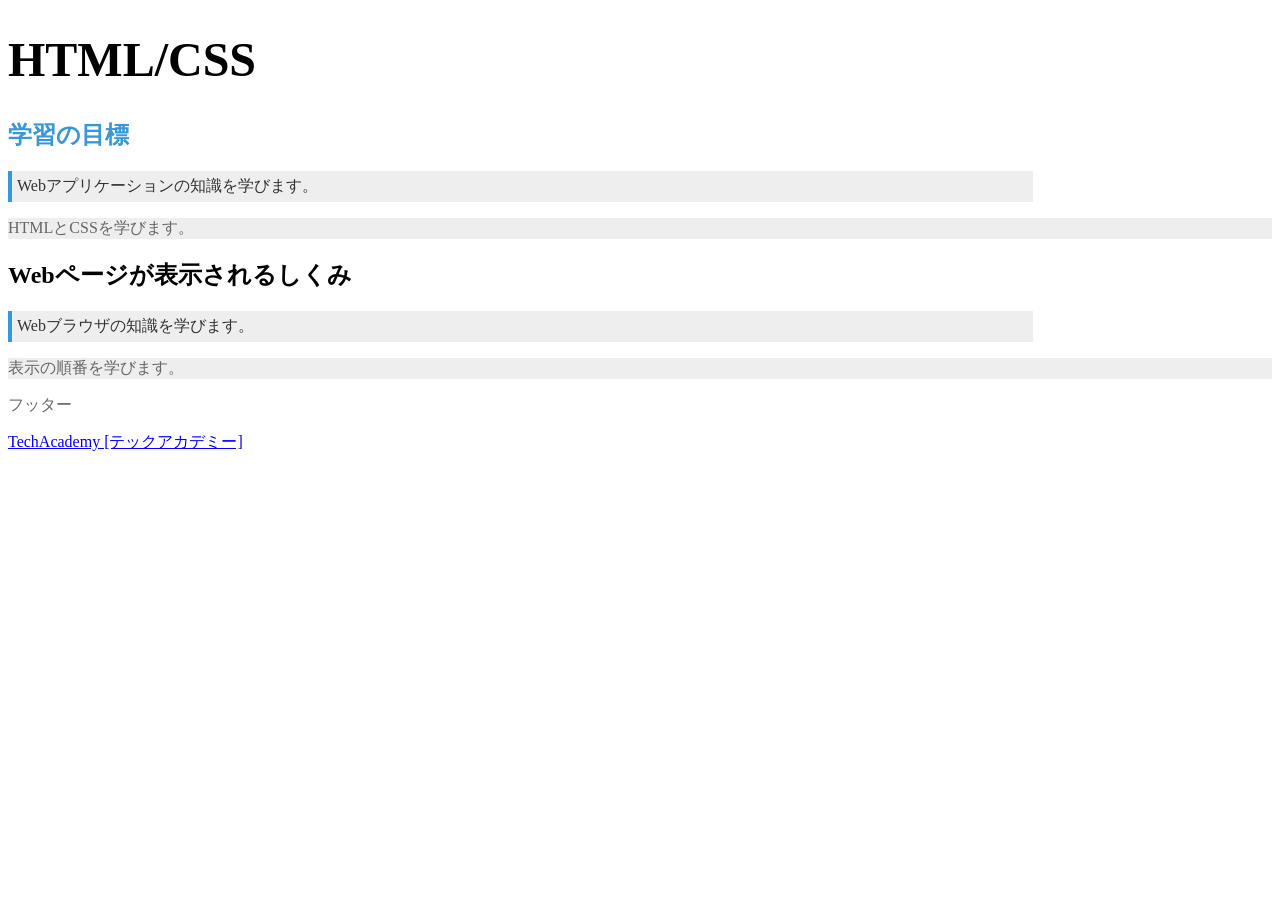
<file: 08_htmlcss/cssbasic.html>
<!DOCTYPE HTML>
<html>

<head>
    <meta charset="UTF-8">
    <title>CSSの基礎</title>
    <link rel="stylesheet" href="cssbasic.css">
</head>

<body>
    <h1>HTML/CSS</h1>

    <section>
        <h2 id="firsttitle">学習の目標</h2>
        <p class="overview">Webアプリケーションの知識を学びます。</p>
        <p>HTMLとCSSを学びます。</p>
    </section>
    
    <section>
        <h2>Webページが表示されるしくみ</h2>
        <p class="overview">Webブラウザの知識を学びます。</p>
        <p>表示の順番を学びます。</p>
    </section>

    <p>フッター</p>
    <a href="https://techacademy.jp/">TechAcademy [テックアカデミー]</a>
</body>

</html>
</file>
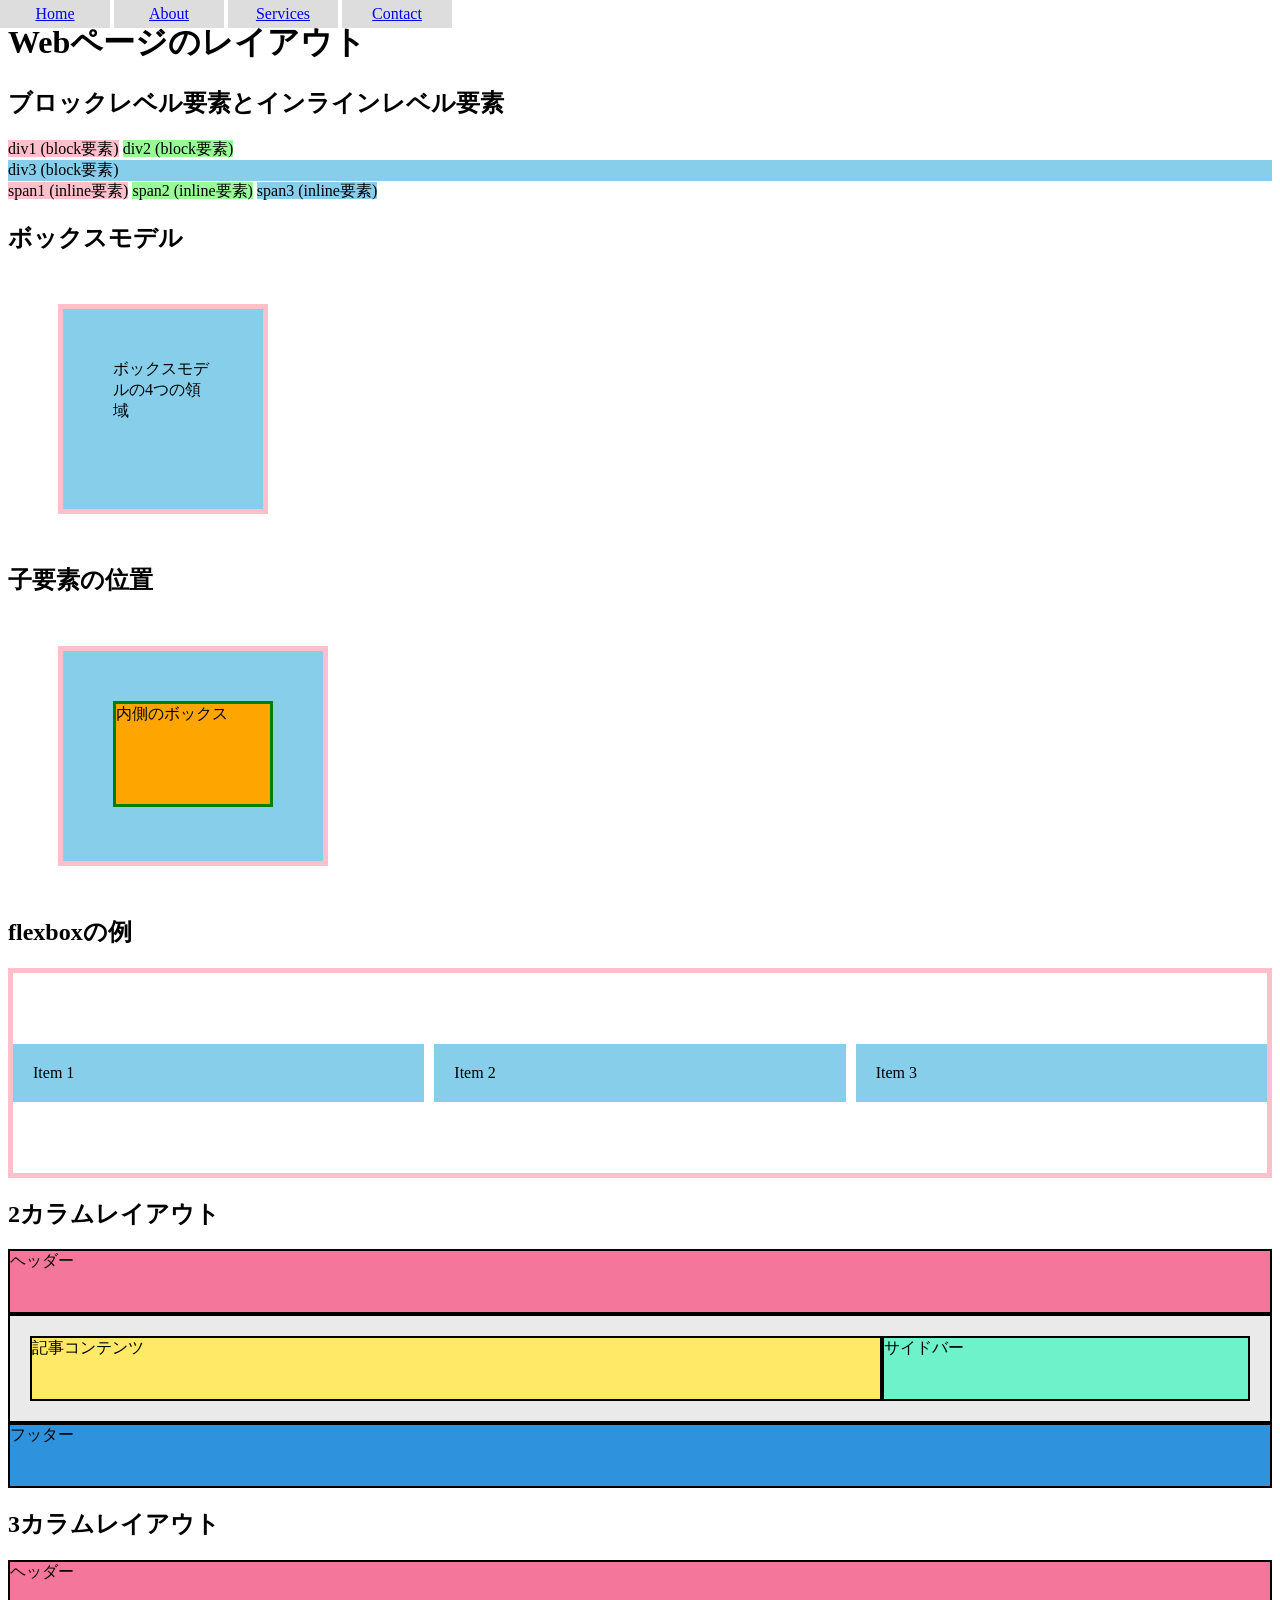
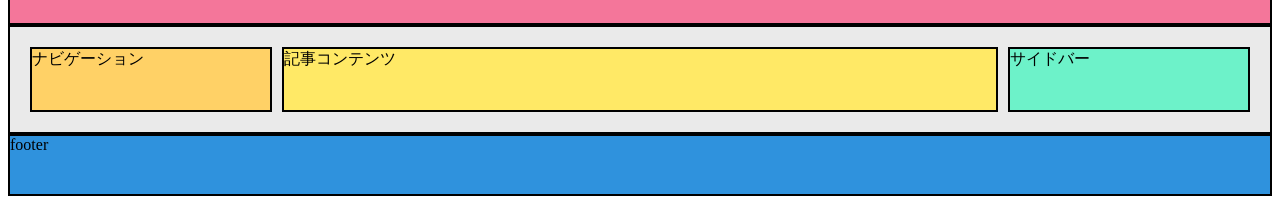
<file: 08_htmlcss/layout.html>
<!DOCTYPE html>
<html lang="ja">

<head>
    <meta charset="UTF-8">
    <meta name="viewport" content="width=device-width, initial-scale=1.0">
    <title>レイアウトの例</title>
    <link rel="stylesheet" href="layout.css">
</head>

<body>
    <h1>Webページのレイアウト</h1>

    <!-- ブロックとインラインの比較 -->
    <h2>ブロックレベル要素とインラインレベル要素</h2>
    <div class="r">div1 (block要素)</div>
    <div class="g">div2 (block要素)</div>
    <div class="b">div3 (block要素)</div>
    <span class="r">span1 (inline要素)</span>
    <span class="g">span2 (inline要素)</span>
    <span class="b">span3 (inline要素)</span>

    <!-- ボックスモデル -->
    <h2>ボックスモデル</h2>
    <div class="box">ボックスモデルの4つの領域</div>

    <!-- 子要素の位置 -->
    <h2>子要素の位置</h2>
    <div class="outer-box">
        <div class="inner-box">内側のボックス</div>
    </div>

    <!-- flexboxの例 -->
    <h2>flexboxの例</h2>
    <div class="container">
        <div class="item">Item 1</div>
        <div class="item">Item 2</div>
        <div class="item">Item 3</div>
    </div>

    <!-- 2カラムレイアウト -->
    <h2>2カラムレイアウト</h2>
    <div class="flex-2column">
        <header>ヘッダー</header>
        <main>
            <article>記事コンテンツ</article>
            <aside>サイドバー</aside>
        </main>        
        <footer>フッター</footer>
    </div>

    <!-- 3カラムレイアウト -->
    <h2>3カラムレイアウト</h2>
    <div class="flex-3column">
        <header>ヘッダー</header>
        <main>
          <nav>ナビゲーション</nav>
          <article>記事コンテンツ</article>
          <aside>サイドバー</aside>
        </main>    
        <footer>footer</footer>
    </div>

    <!-- 固定メニュー -->
    <ul class="menu">
        <li><a href="#">Home</a></li>
        <li><a href="#">About</a></li>
        <li><a href="#">Services</a></li>
        <li><a href="#">Contact</a></li>
    </ul>
</body>

</html>
</file>
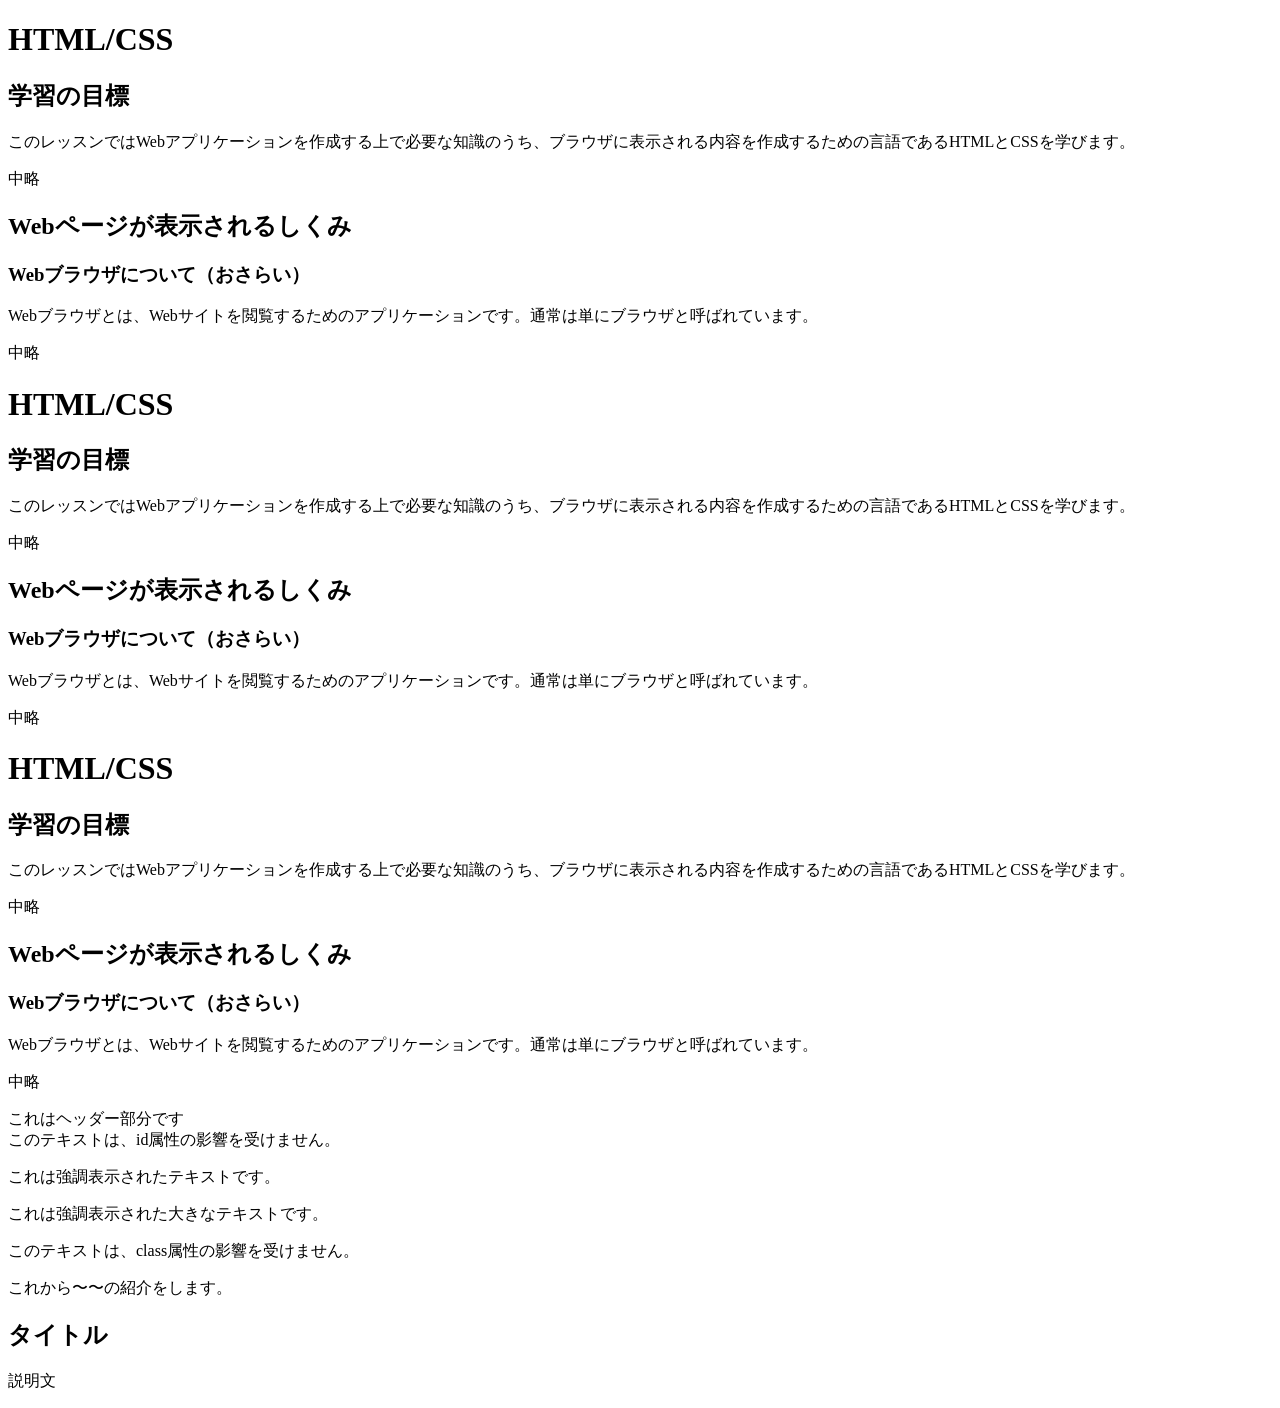
<file: 08_htmlcss/outline.html>
<!DOCTYPE HTML>
<html>

<head>
    <meta charset="UTF-8">
    <title>body要素内の記述</title>
</head>

<body>
    <!-- ここにHTML文書が入ります -->
<!-- 見出し -->
<h1>HTML/CSS</h1>

<h2>学習の目標</h2>
<p>このレッスンではWebアプリケーションを作成する上で必要な知識のうち、ブラウザに表示される内容を作成するための言語であるHTMLとCSSを学びます。</p>
<p>中略</p>

<h2>Webページが表示されるしくみ</h2>

<h3>Webブラウザについて（おさらい）</h3>
<p>Webブラウザとは、Webサイトを閲覧するためのアプリケーションです。通常は単にブラウザと呼ばれています。</p>
<p>中略</p>

<!-- セクション -->
<h1>HTML/CSS</h1>

<section>
    <h2>学習の目標</h2>
    <p>このレッスンではWebアプリケーションを作成する上で必要な知識のうち、ブラウザに表示される内容を作成するための言語であるHTMLとCSSを学びます。</p>
    <p>中略</p>
</section>

<section>
    <h2>Webページが表示されるしくみ</h2>

    <h3>Webブラウザについて（おさらい）</h3>
    <p>Webブラウザとは、Webサイトを閲覧するためのアプリケーションです。通常は単にブラウザと呼ばれています。</p>
    <p>中略</p>
</section>

<!-- まとまりを分ける -->
<h1>HTML/CSS</h1>

<section>
    <h2>学習の目標</h2>
    <p>このレッスンではWebアプリケーションを作成する上で必要な知識のうち、ブラウザに表示される内容を作成するための言語であるHTMLとCSSを学びます。</p>
    <p>中略</p>
</section>

<section>
    <h2>Webページが表示されるしくみ</h2>
    <div>
        <h3>Webブラウザについて（おさらい）</h3>
        <p>Webブラウザとは、Webサイトを閲覧するためのアプリケーションです。通常は単にブラウザと呼ばれています。</p>
        <p>中略</p>
    </div>
</section>

<div id="header">これはヘッダー部分です</div>
<div>このテキストは、id属性の影響を受けません。</div>

<p class="highlight">これは強調表示されたテキストです。</p>
<p class="highlight large-text">これは強調表示された大きなテキストです。</p>
<p>このテキストは、class属性の影響を受けません。</p>

<div id="introduction" class="main">
    <p>これから〜〜の紹介をします。</p>
</div>

<div class="card card--featured">
    <h2 class="card__title">タイトル</h2>
    <p class="card__description">説明文</p>
</div>

</body>

</html>
</file>
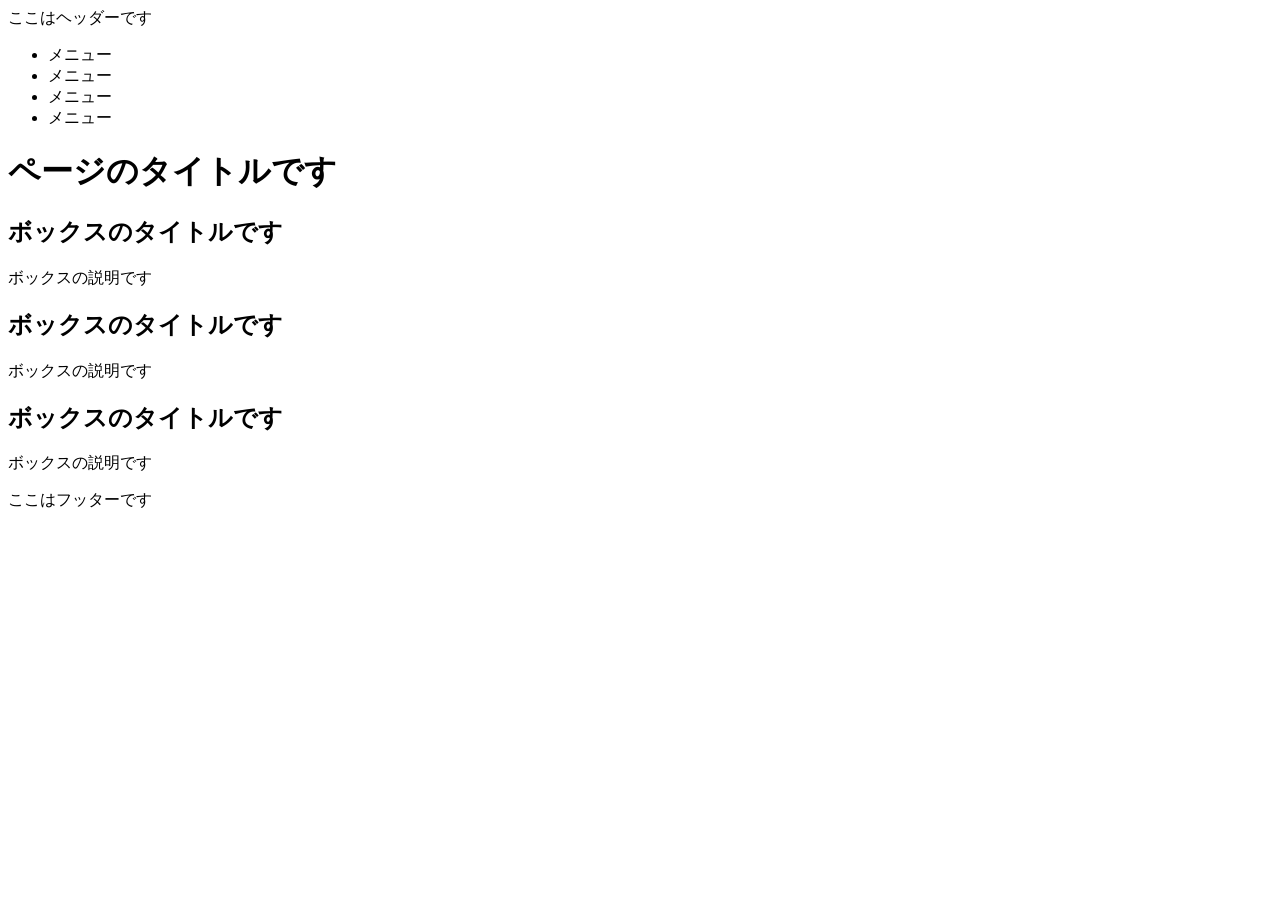
<file: 08_htmlcss/task01.html>
<!DOCTYPE html>
<html lang="ja">
    <head>
        <meta charset="UTF-8">
        <title>HTML/CSS基礎</title>
        <meta name="description" content="HTML/CSS基礎のページです">
    </head>
    <body>
        <header class="header">
            ここはヘッダーです
            <nav class="nav">
                <ul>
                    <li>メニュー</li>
                    <li>メニュー</li>
                    <li>メニュー</li>
                    <li>メニュー</li>
                </ul>
            </nav>            
        </header>
        <main class="main">
            <h1>ページのタイトルです</h1>
            <h2>ボックスのタイトルです</h2>
            <p>ボックスの説明です</p>
            <h2>ボックスのタイトルです</h2>
            <p>ボックスの説明です</p>
            <h2>ボックスのタイトルです</h2>
            <p>ボックスの説明です</p>
        </main>
        <footer class="footer">
            ここはフッターです
        </footer>
    </body>
</html>
</file>
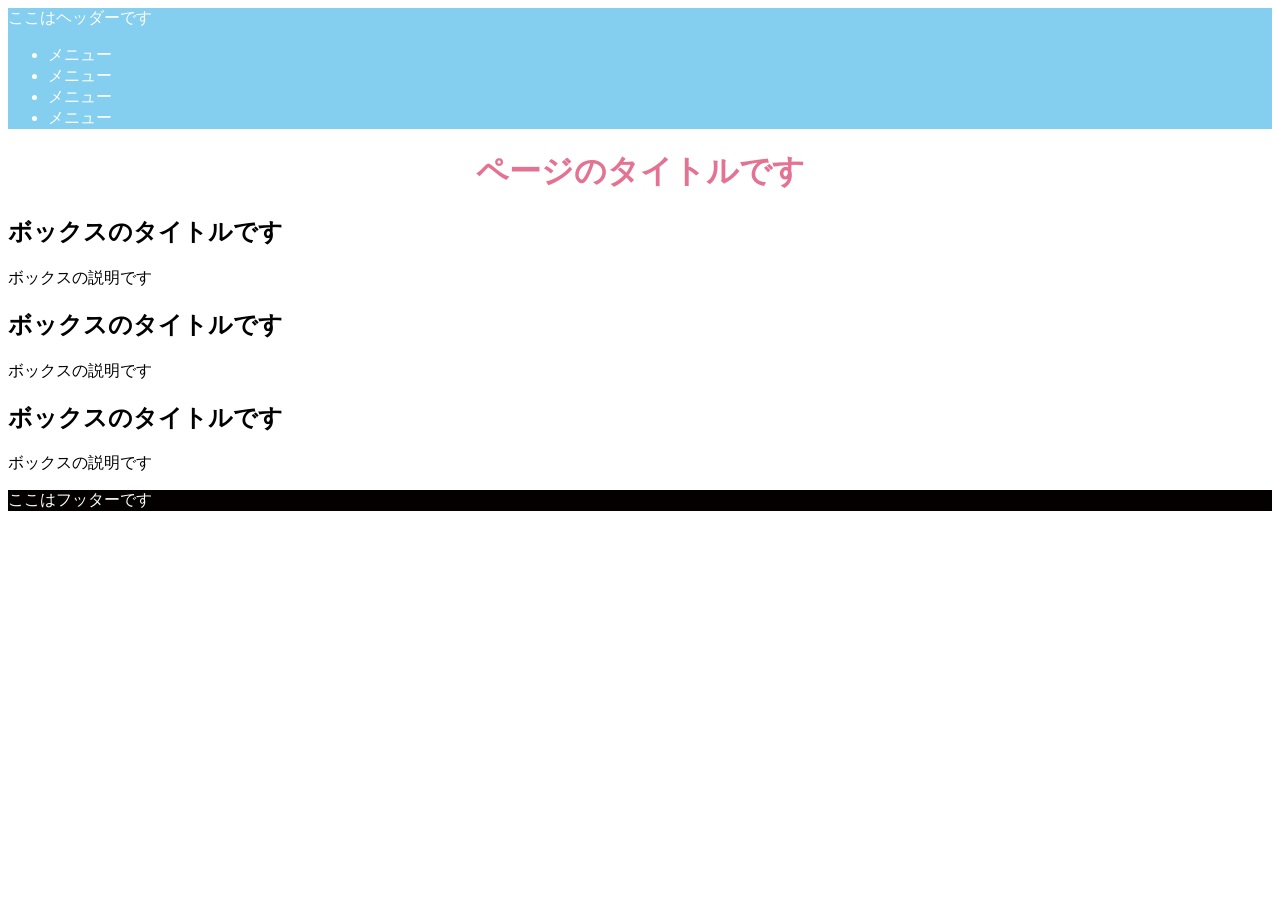
<file: 08_htmlcss/task02.html>
<!DOCTYPE html>
<html lang="ja">
    <head>
        <meta charset="UTF-8">
        <title>HTML/CSS基礎</title>
        <meta name="description" content="HTML/CSS基礎のページです">
        <link rel="stylesheet" href="task02.css">
    </head>
    <body>
        <header class="header">
            ここはヘッダーです
            <nav class="nav">
                <ul>
                    <li>メニュー</li>
                    <li>メニュー</li>
                    <li>メニュー</li>
                    <li>メニュー</li>
                </ul>
            </nav>            
        </header>
        <main class="main">
            <h1>ページのタイトルです</h1>
            <h2>ボックスのタイトルです</h2>
            <p>ボックスの説明です</p>
            <h2>ボックスのタイトルです</h2>
            <p>ボックスの説明です</p>
            <h2>ボックスのタイトルです</h2>
            <p>ボックスの説明です</p>
        </main>
        <footer class="footer">
            ここはフッターです
        </footer>
    </body>
</html>
</file>
<file: 08_htmlcss/cssbasic.css>
/* 要素セレクター */
p {
  color: #666; /* テキスト色をグレーに */
}

/* クラスセレクター */
.overview {
  color: #333; /* テキスト色を濃いグレーに */
  border-left: 4px solid #3498db; /* 左側に青線 */
  padding: 5px; /* 余白を5pxに */
}

/* IDセレクター */
#firsttitle {
    color: #3498db; /* テキスト色を水色に */
    font-weight: bold; /* 太字 */
}

/* 子孫セレクター */
section p {
  background-color: #eee; /* 背景色を薄いグレーに */
}

/* 擬似クラス */
a:link {
  color: #0000ff; /* 通常時のテキスト色を青に */
}
a:hover {
  color: #ff0000; /* ホバー時のテキスト色を赤に */
}
a:visited {
  color: #999999; /* 訪問済のテキスト色をグレーに */
}

/* 大きさの記法（ピクセル） */
h1 {
  font-size: 48px; /* 文字サイズを32pxに */
}

/* 大きさの記法（パーセント） */
.overview {
  width: 80%; /* 幅を80%に */
}
</file>
<file: 08_htmlcss/layout.css>
/* displayプロパティのデフォルト値の確認用 */
.r { background-color: pink; }
.g { background-color: palegreen; }
.b { background-color: skyblue; }

/* displayプロパティの変更 */
div.r {
    display: inline;
}
div.g {
    display: inline;
}

/* ボックスモデルの4つの領域 */
.box {
    margin: 50px;
    border: 5px solid pink;
    padding: 50px;
    width: 100px;
    height: 100px;
    background-color: skyblue;
}

/* 子要素の位置 */
.outer-box {
  margin: 50px;
  border: 5px solid pink;
  padding: 30px;
  width: 200px;
  height: 150px;
  background-color: skyblue;
}

.inner-box {
  margin: 20px;
  border: 3px solid green;
  height: 100px;
  background-color: orange;
}

/* flexboxの例 */
.container {
  display: flex;
  border: 5px solid pink;
  justify-content: center; /* 横方向で中央寄せ */
  align-items: center; /* 縦方向で中央寄せ */
  height: 200px; /* 親要素の高さを指定 */
  column-gap: 10px; /* 横方向の間隔 */
}

.item {
  background-color: skyblue;
  padding: 20px;
  flex: 1; /* 子要素が均等にスペースを分け合う */
}

/* 2カラムレイアウト */
.flex-2column header {
  padding-bottom: 40px;
  background-color: #f4769a;
  border: 2px solid #000;
}

.flex-2column main {
  display: flex;
  padding: 20px;
  background-color: #eaeaea;
  border: 2px solid #000;
}

.flex-2column article {
  width: 70%;
  padding-bottom: 40px;
  background-color: #ffe966;
  border: 2px solid #000;
}

.flex-2column aside {
  width: 30%;
  background-color: #6df2c9;
  border: 2px solid #000;
}

.flex-2column footer {
  padding-bottom: 40px;
  background-color: #2f92dd;
  border: 2px solid #000;
}

/* 3カラムレイアウト */
.flex-3column header {
  padding-bottom: 40px;
  background-color: #F4769A;
  border: 2px solid #000;
}

.flex-3column main {
  display: flex;
  padding: 20px;
  background-color: #EAEAEA;    
  border: 2px solid #000;    
}

.flex-3column nav {
  width: 20%;
  padding-bottom: 40px;
  background-color: #FFD166;
  border: 2px solid #000;    
}

.flex-3column article {
  width: 60%;
  margin-right: 10px;
  margin-left: 10px;
  background-color: #FFE966;    
  border: 2px solid #000;
}

.flex-3column aside {
  width: 20%;
  background-color: #6DF2C9;
  border: 2px solid #000;
}

.flex-3column footer {
  padding-bottom: 40px;
  background-color: #2F92DD;
  border: 2px solid #000;
}

/* 固定メニュー */
ul {
  position: fixed;
  top: 0px;
  left: 0px;
  margin: 0px;
  padding: 0px;
}

ul li {
  display: inline-block;
  width: 100px;
  background-color: #dddddd;
  text-align: center;
  padding: 5px;
}
</file>
<file: 08_htmlcss/task02.css>
.header {
  color: #fff;
  background-color: #84ceef;
}

h1 {
    color: #e47292;
    text-align: center;
}

.footer {
    color: #fff;
    background-color: #040000;
}
</file>
